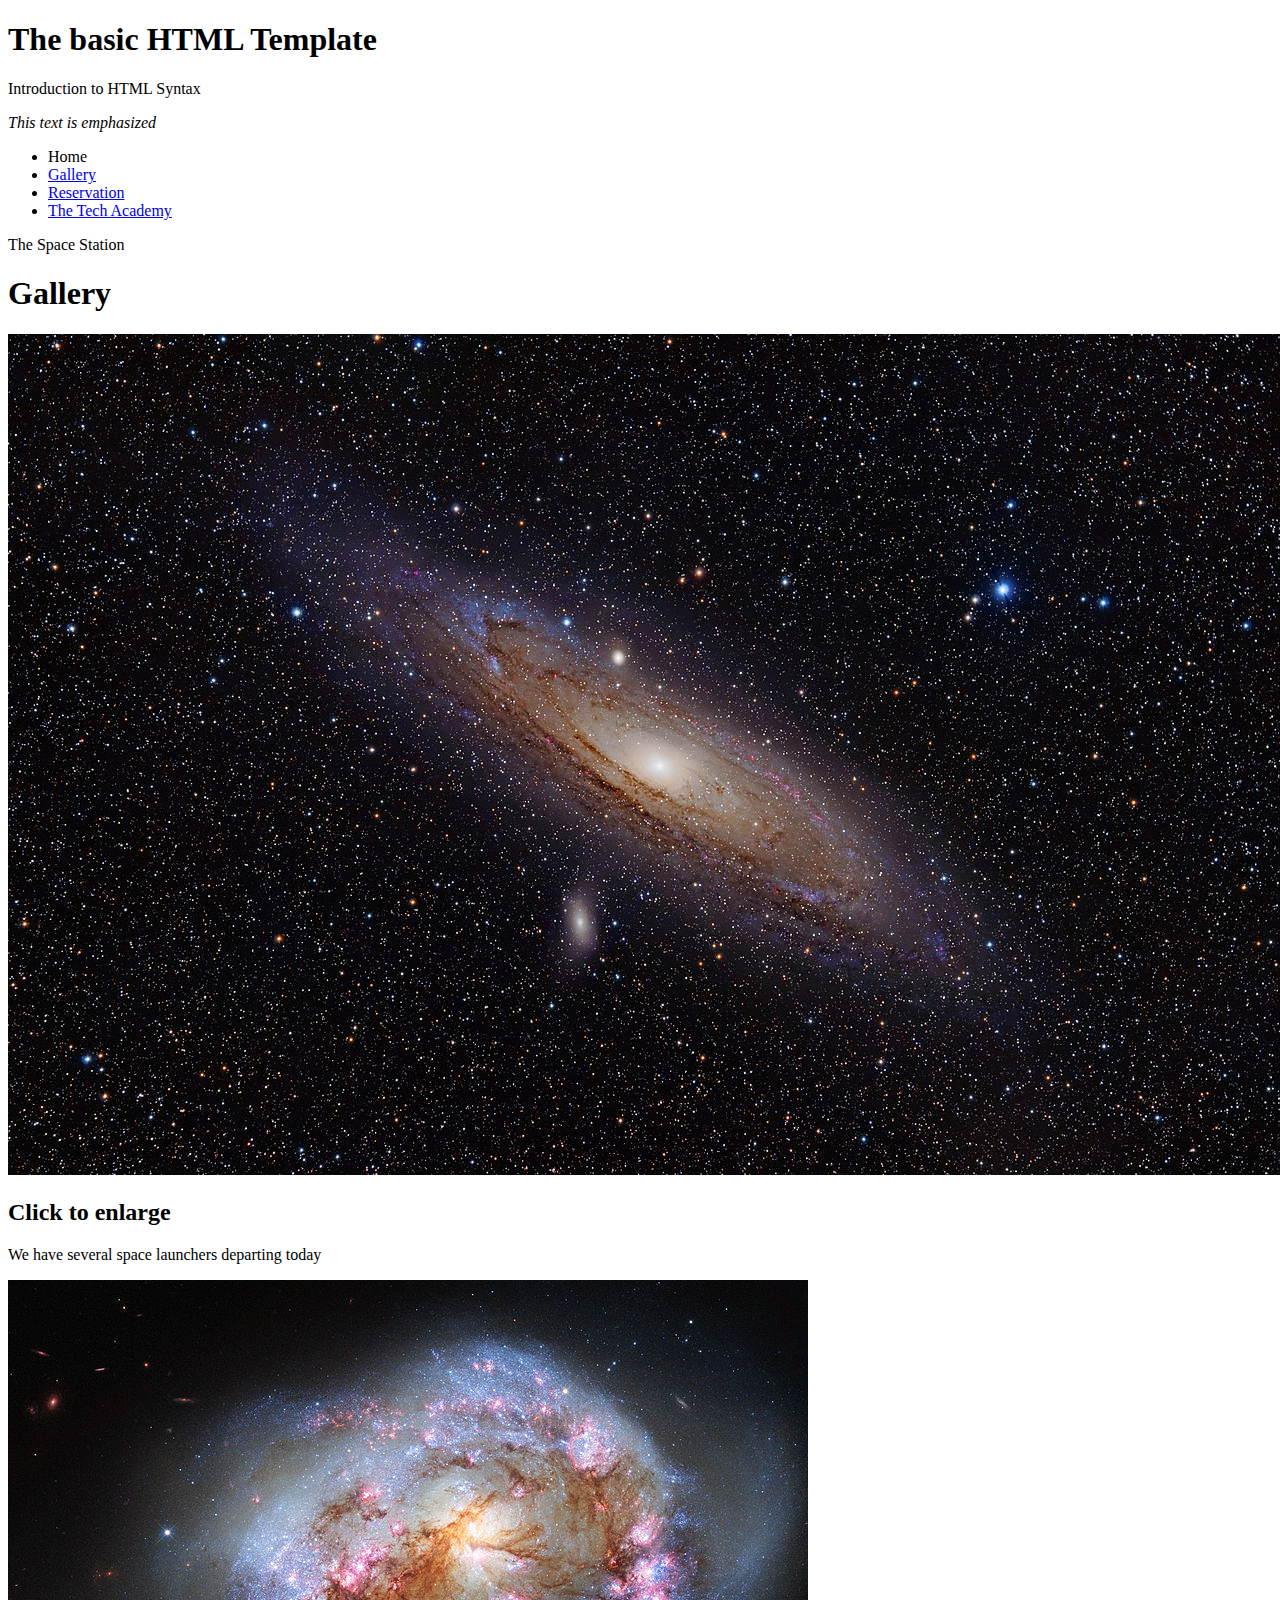
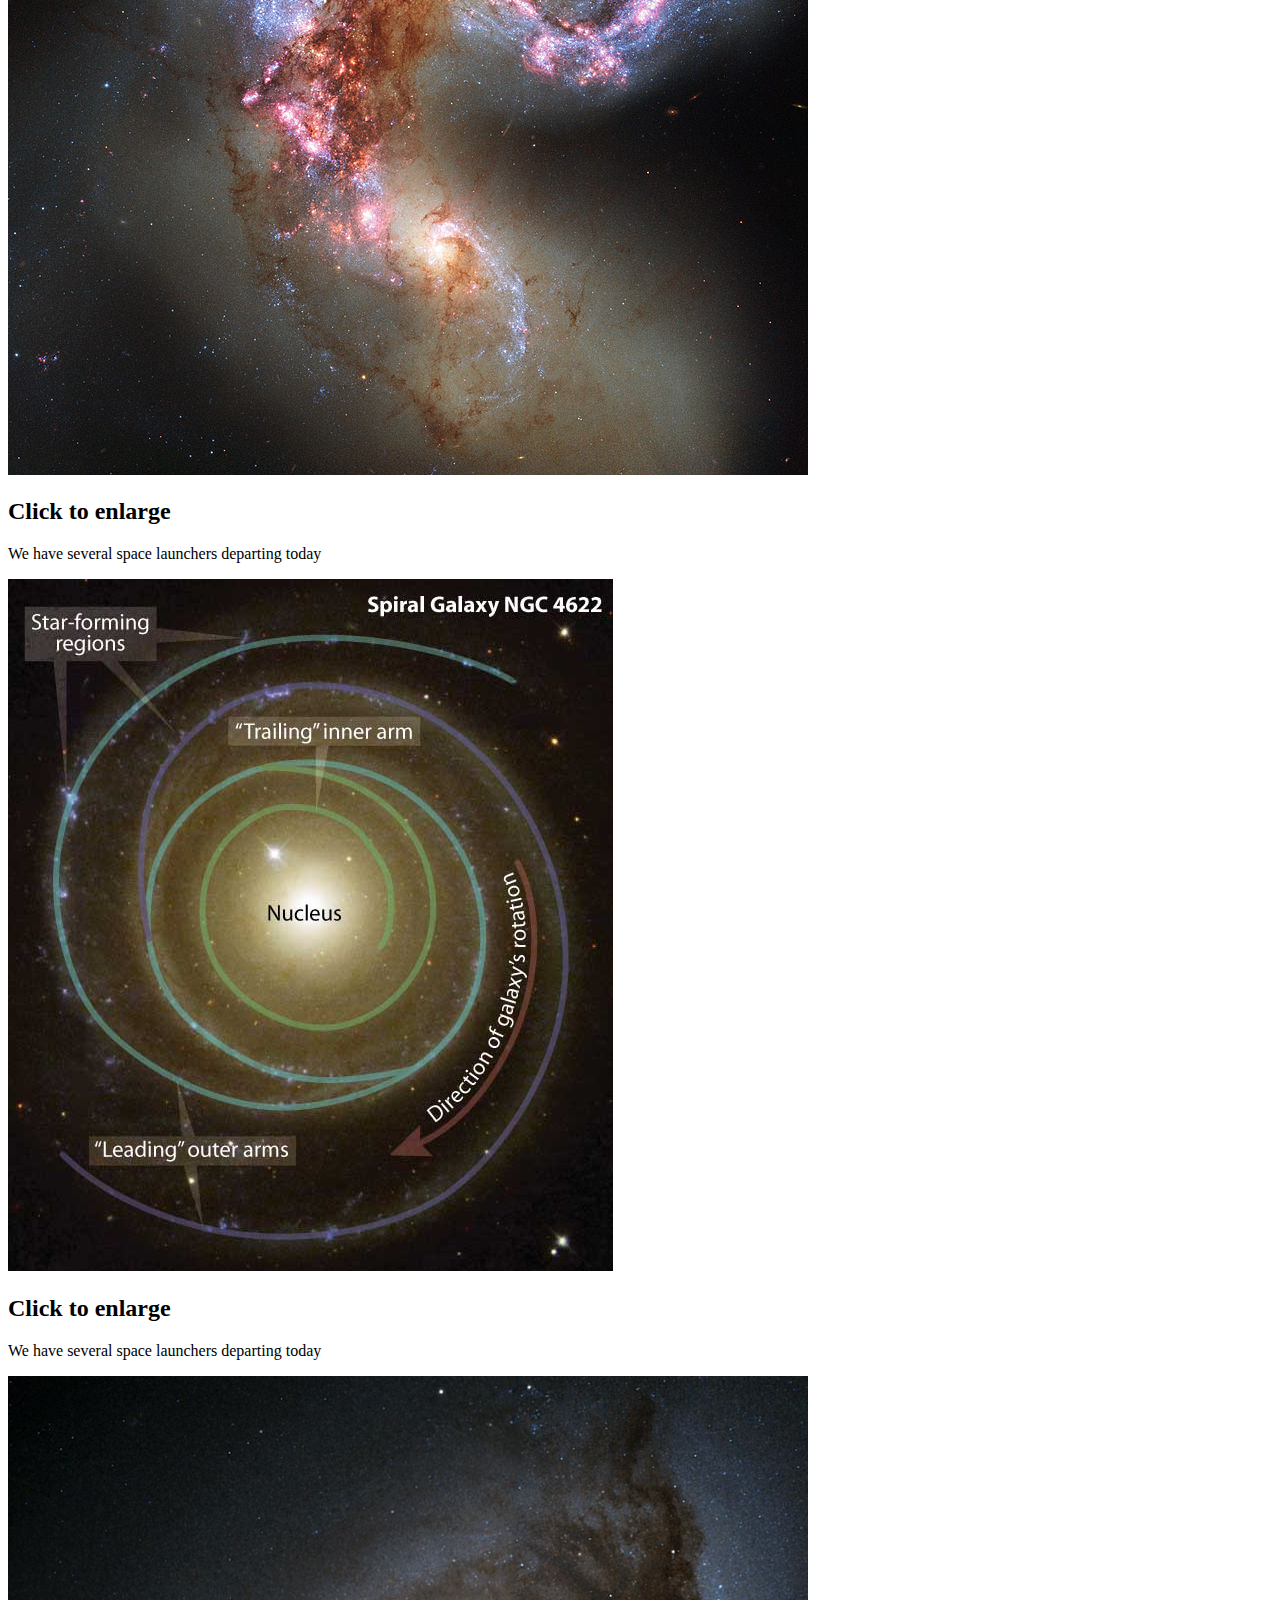
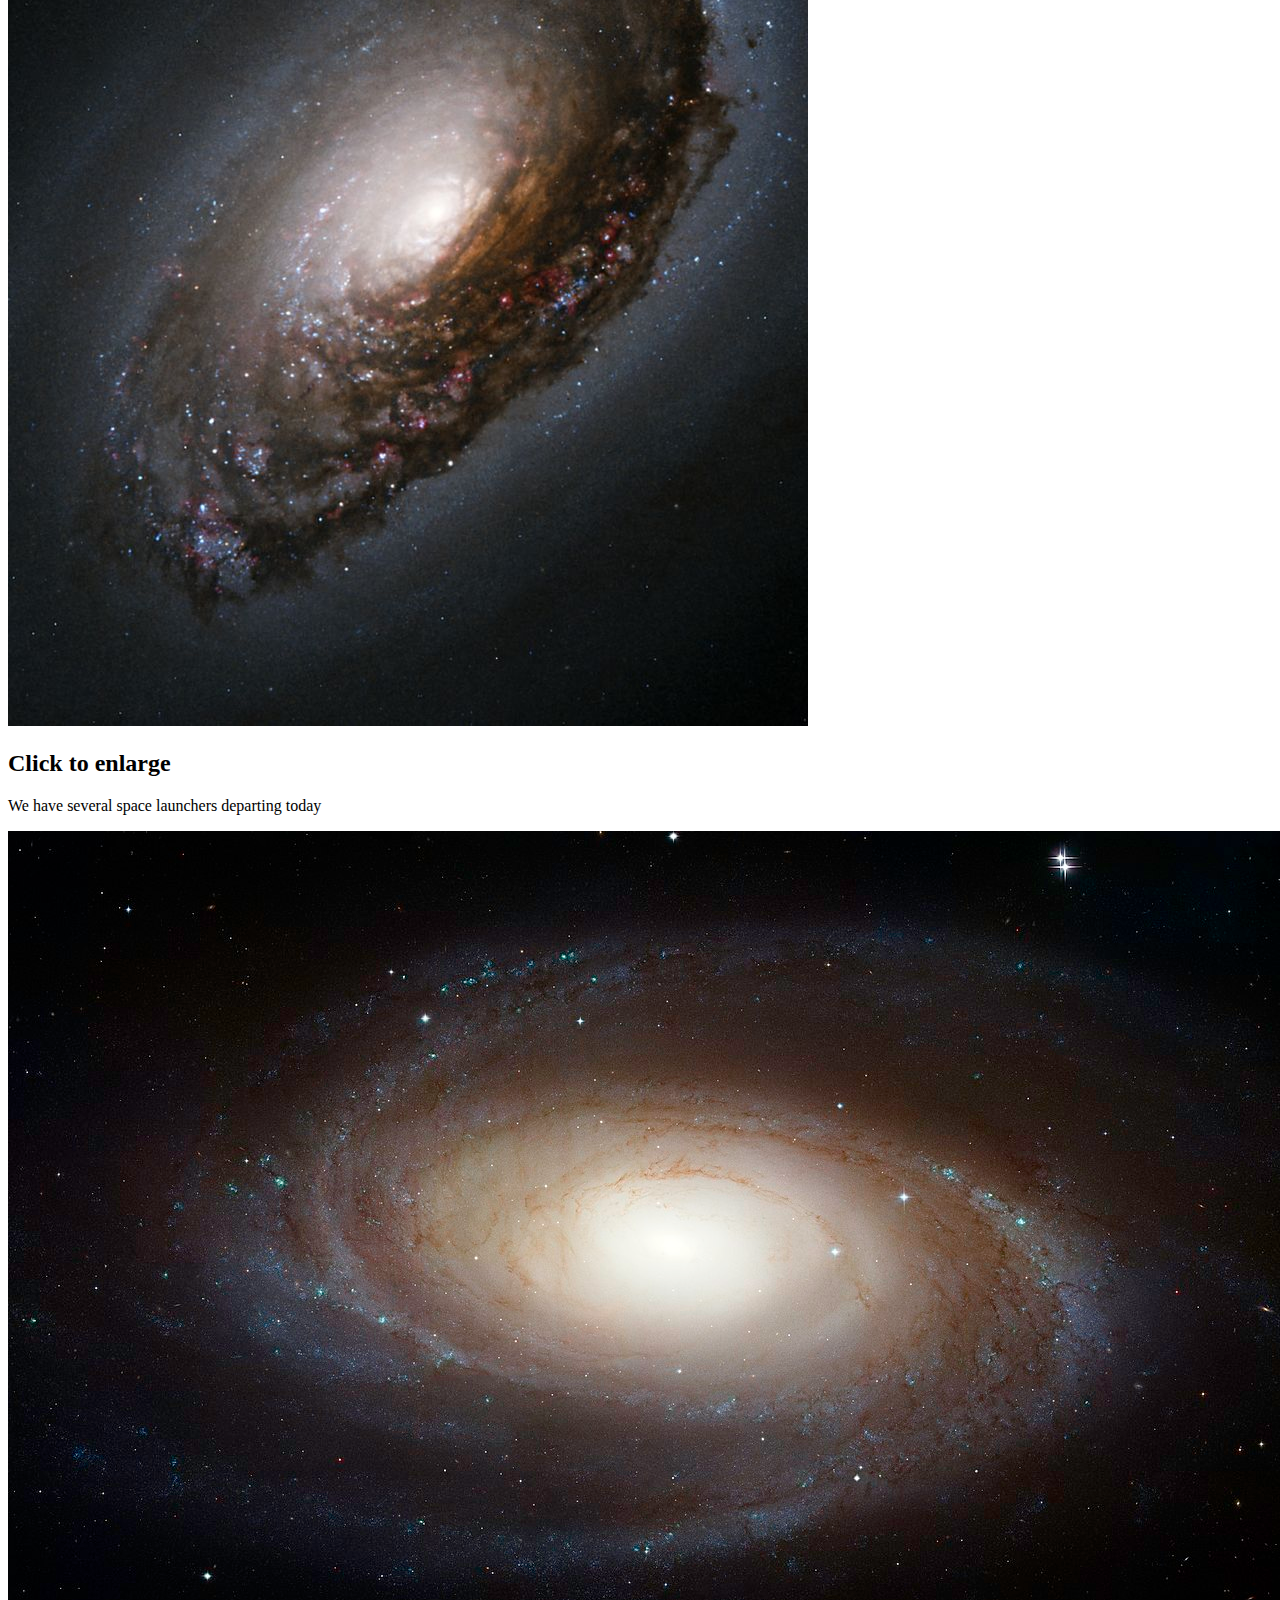
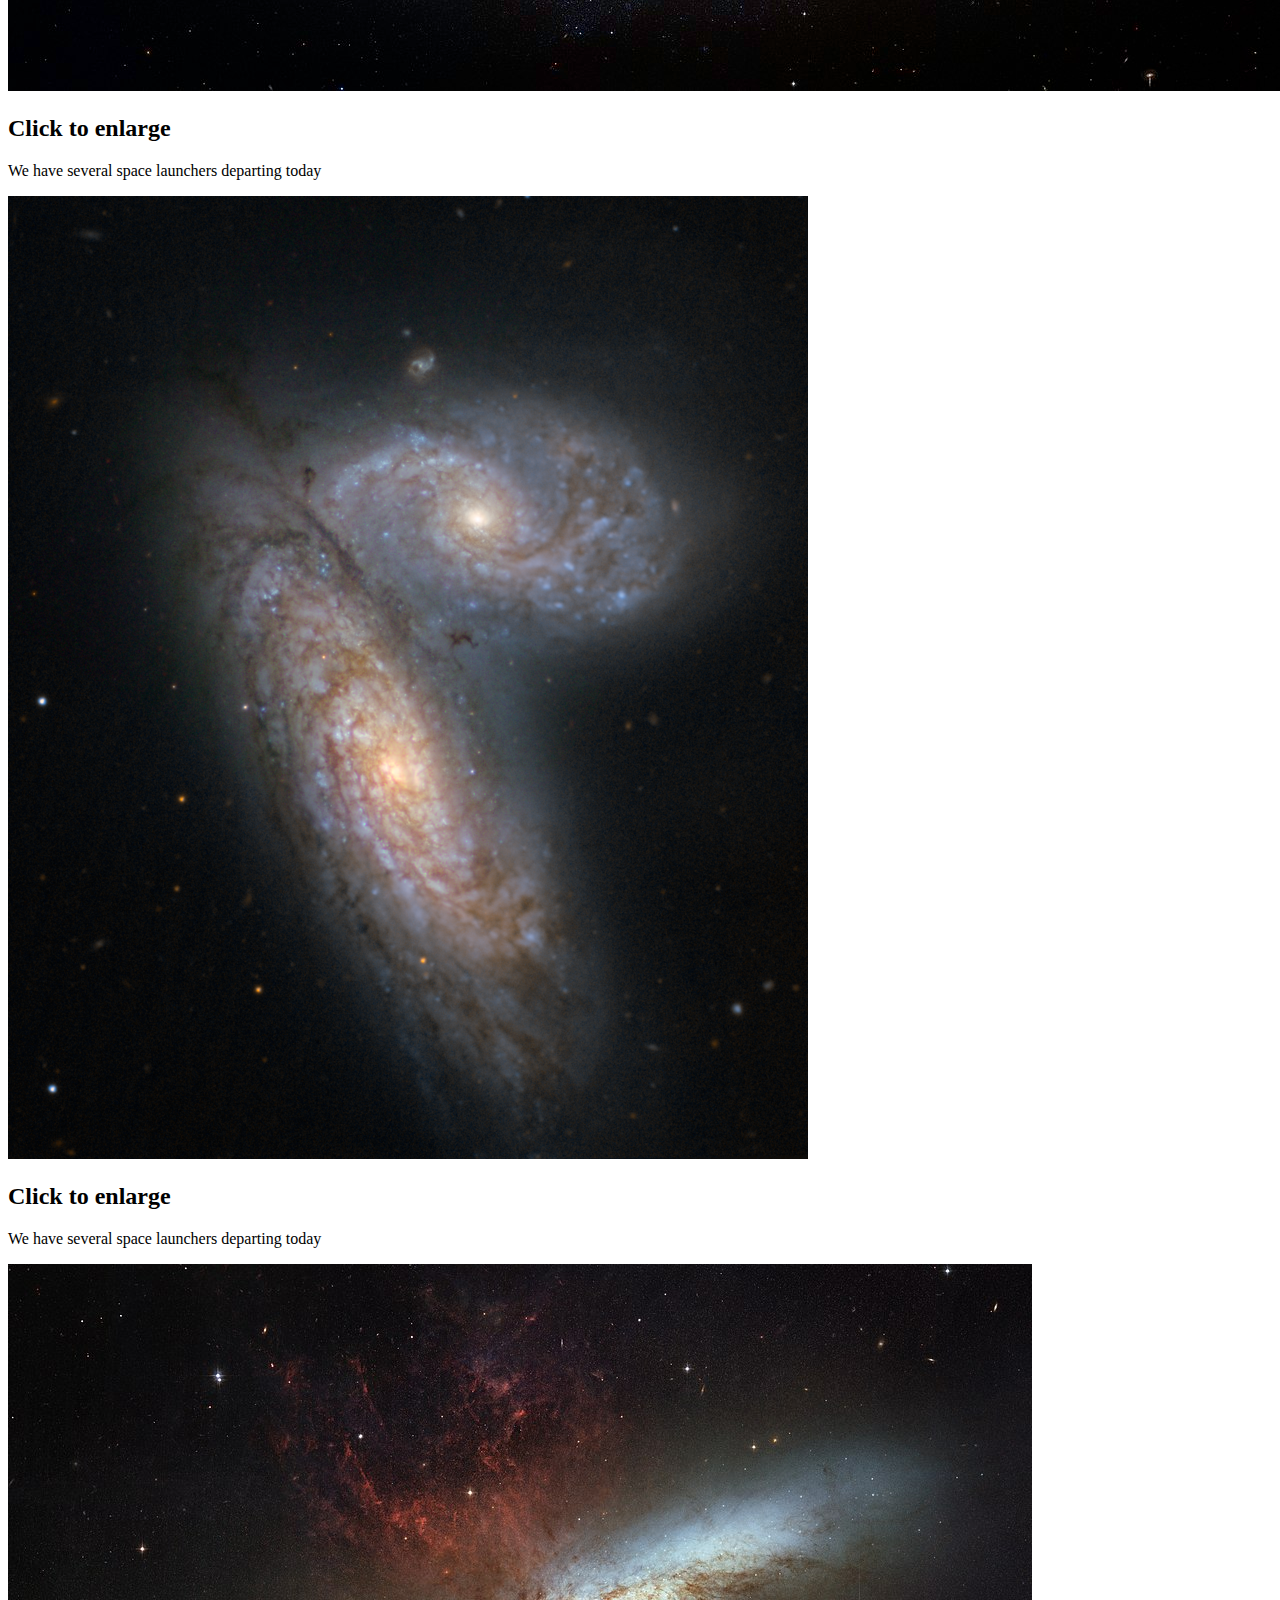
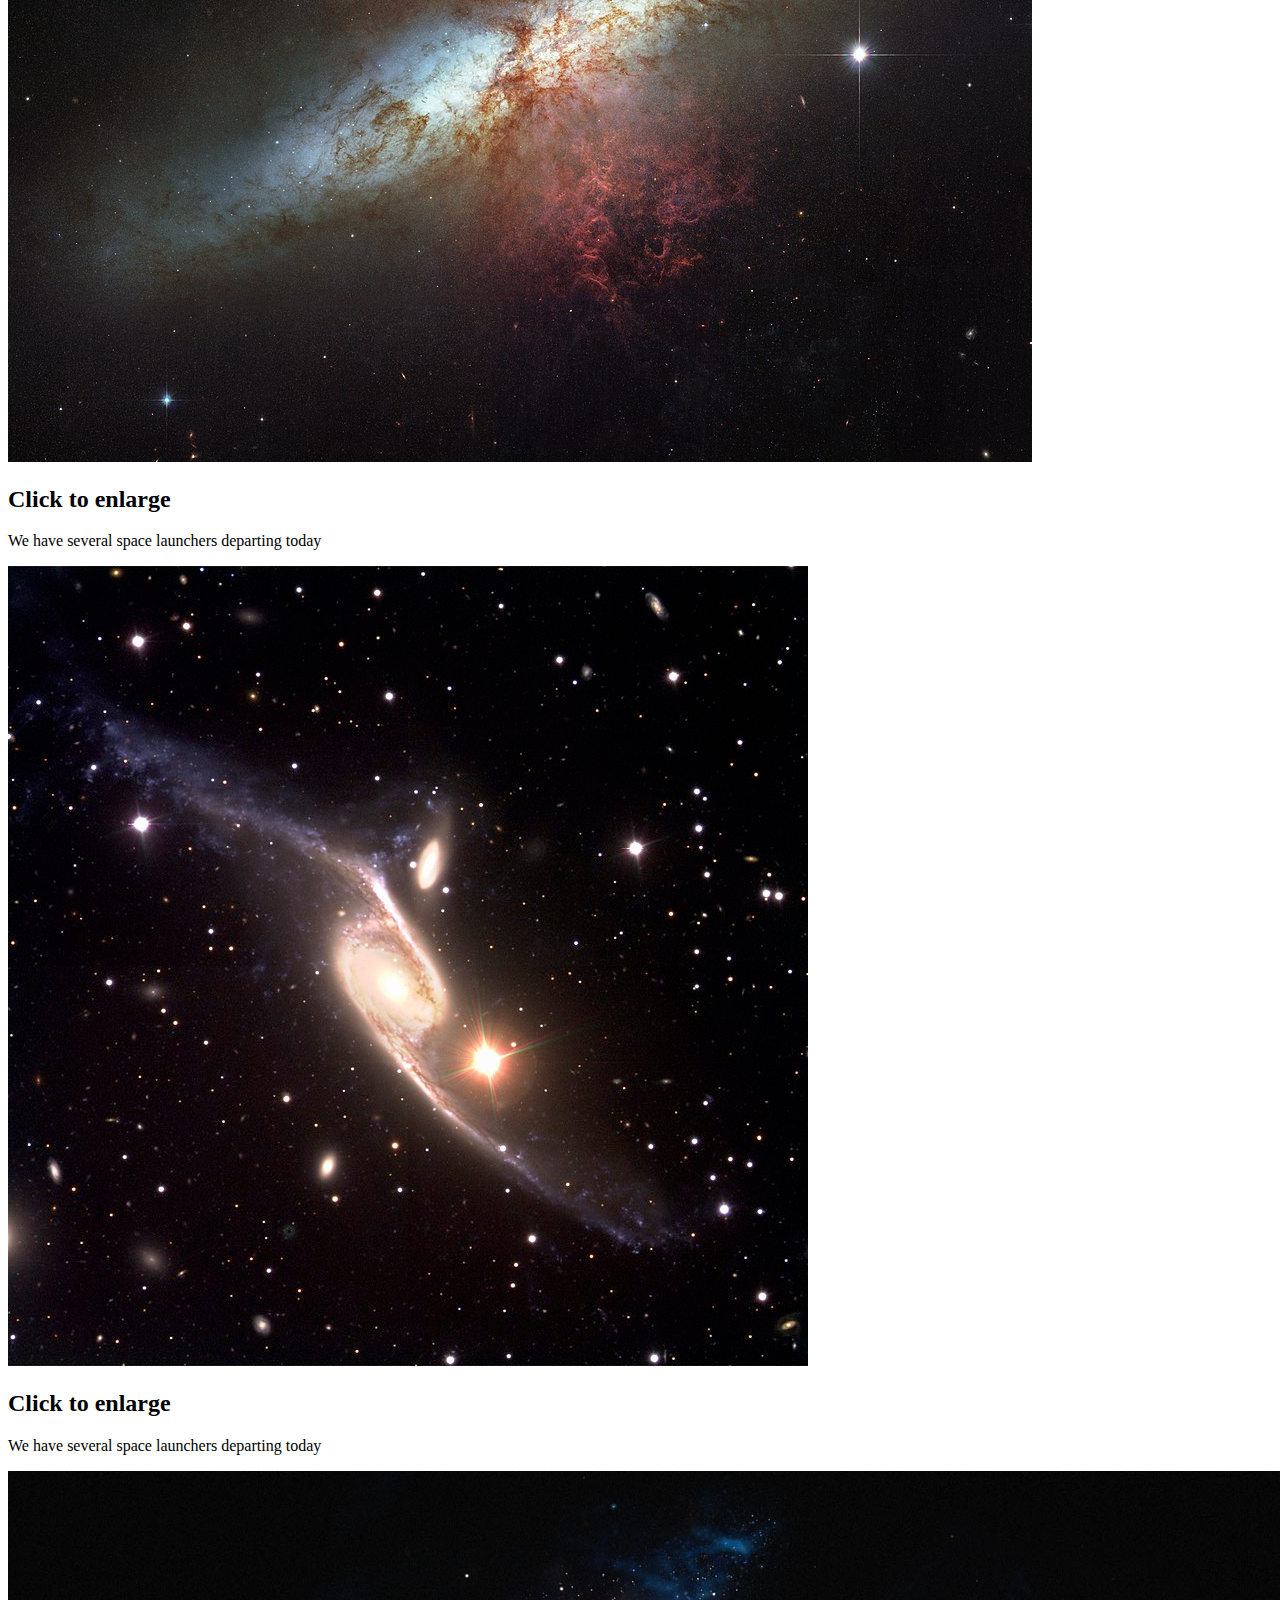
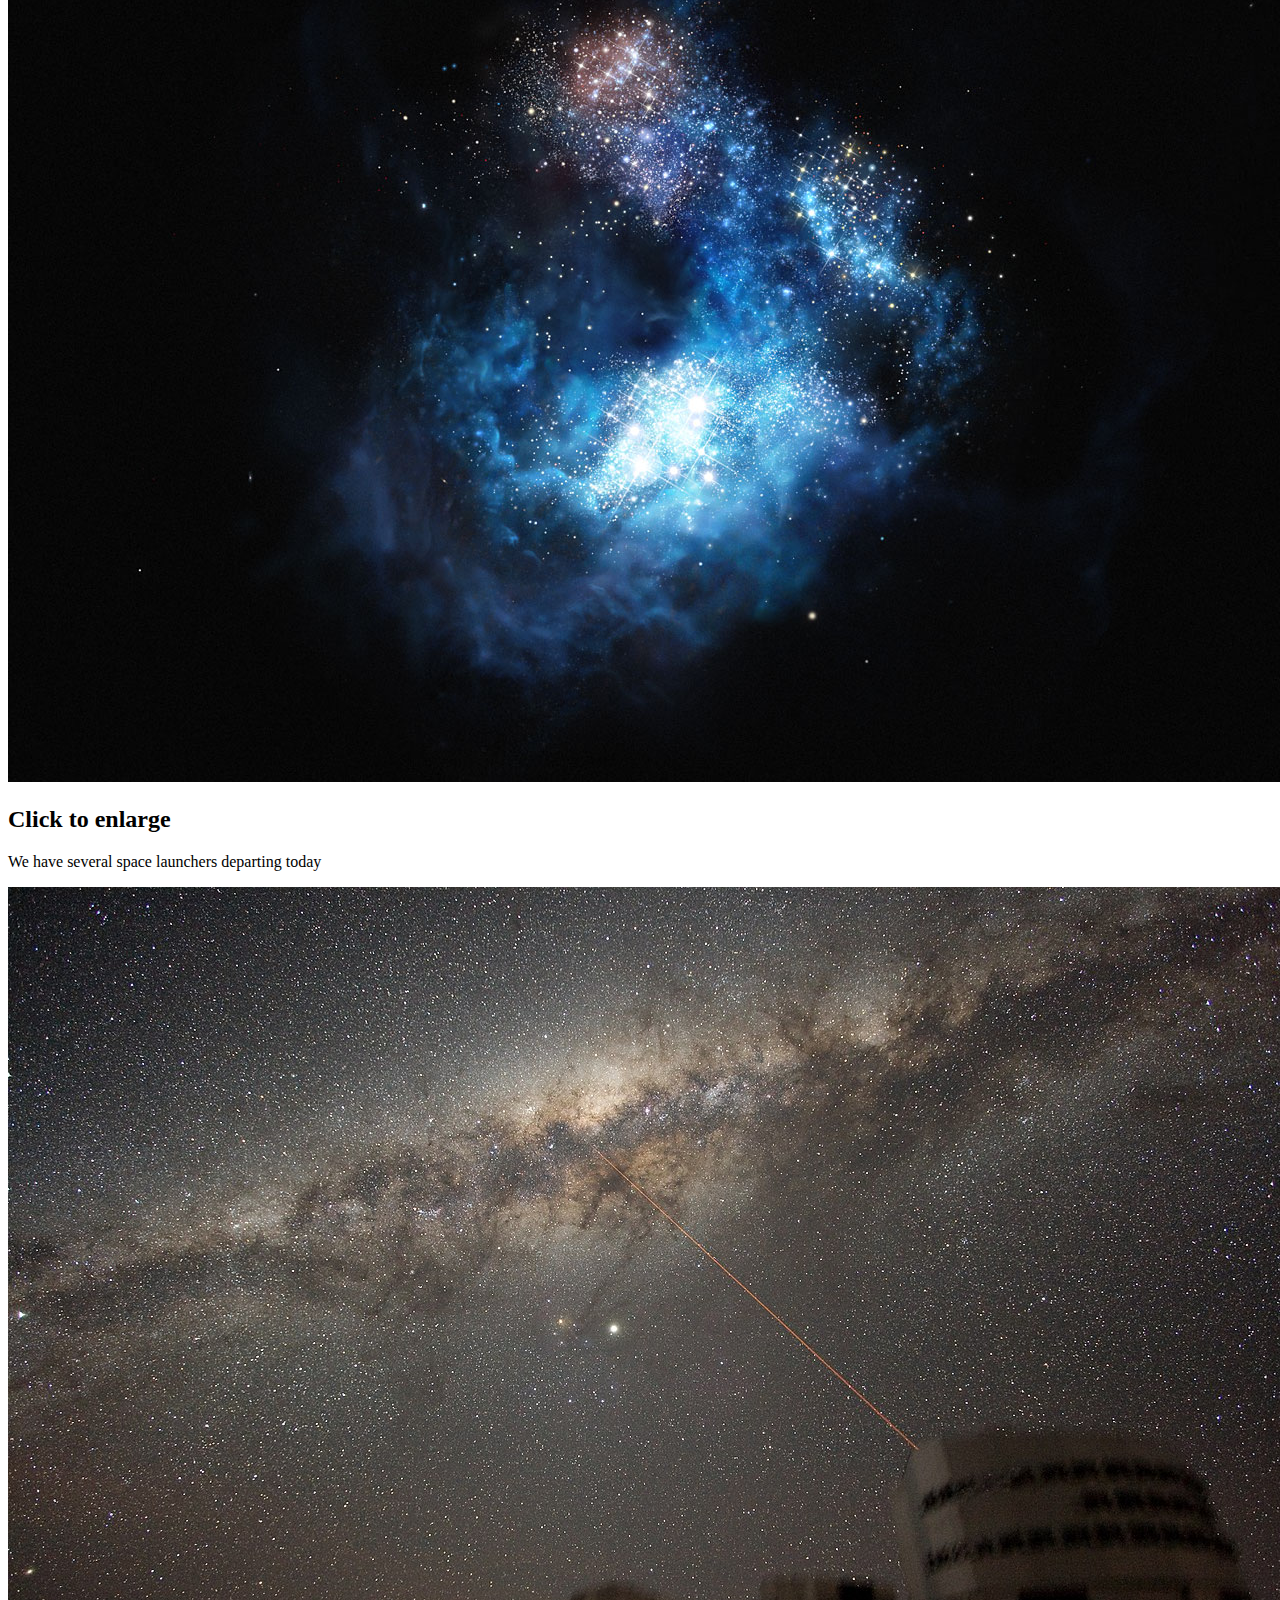
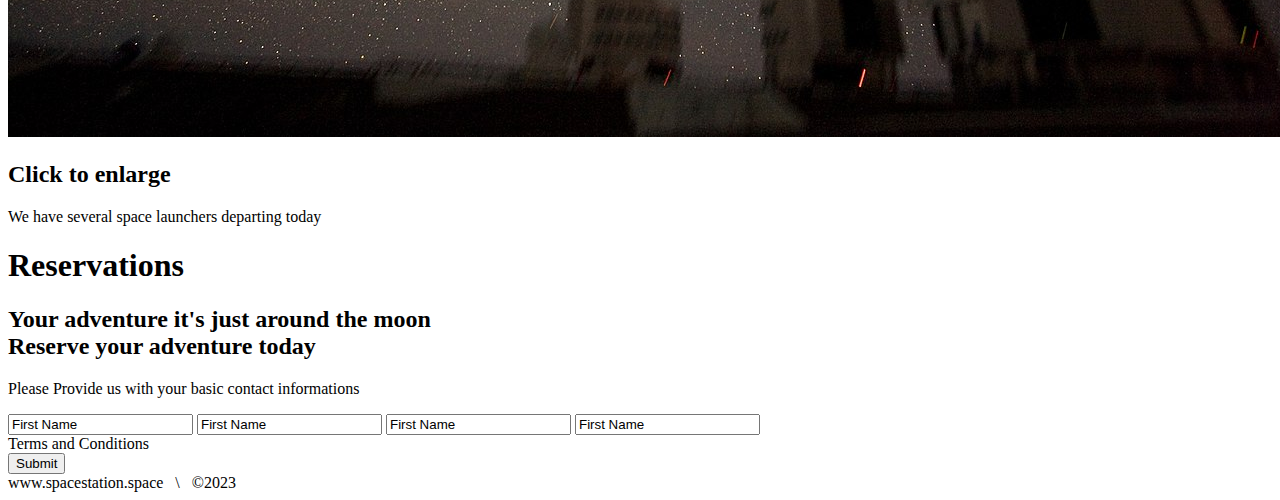
<file: Creating-html-website/index.html>
<!DOCTYPE html>
<html lang="en">
<head>
    <meta charset="UTF-8">
    <meta http-equiv="X-UA-Compatible" content="IE=edge">
    <meta name="viewport" content="width=device-width, initial-scale=1.0">
    <title>Document</title>
</head>
    <header>
        <h1>The basic HTML Template</h1>
        <p>Introduction to HTML Syntax</p>
        <em>This text is emphasized</em>
    </header>
    <body>
        <div>
            <div>
                <ul>
                    <li>Home</li>
                    <li><a href="#gallery
                        ">Gallery</a></li>
                    <li><a href="#reservation">Reservation</a></li>
                    <li><a href="https://learncodinganywhere.com/" target="new">The Tech Academy</a></li>
                </ul>
            </div>
        </div>
        <div>
            <div>
                <span>
                    The Space Station
                </span>
            </div>
        </div>
        <!-- Galary section-->
        <section id="gallery">
            <div class="container">
                <h1>Gallery</h1>
                <div class="flex-container">
                  <!-- Galary container-->
                    <div class="photo-container">
                        <div class="photo">
                            <img src="./images/thumb/Andromeda_Galaxy.jpg" alt="andromeda">
                            <div class="photo-overlay">
                                <h2 class="white-head">Click to enlarge</h2>
                                <p>We have several space launchers departing today</p>
                            </div>
                        </div>
                    </div>

                    <div class="photo-container">
                        <div class="photo">
                            <img src="./images/thumb/Antennae_Galaxies.jpg" alt="andromeda">
                            <div class="photo-overlay">
                                <h2 class="white-head">Click to enlarge</h2>
                                <p>We have several space launchers departing today</p>
                            </div>
                        </div>
                    </div>

                    <div class="photo-container">
                        <div class="photo">
                            <img src="./images/thumb/black-galaxy.jpg" alt="andromeda">
                            <div class="photo-overlay">
                                <h2 class="white-head">Click to enlarge</h2>
                                <p>We have several space launchers departing today</p>
                            </div>
                        </div>
                    </div>

                    <div class="photo-container">
                        <div class="photo">
                            <img src="./images/thumb/Blackeyegalaxy.jpg" alt="andromeda">
                            <div class="photo-overlay">
                                <h2 class="white-head">Click to enlarge</h2>
                                <p>We have several space launchers departing today</p>
                            </div>
                        </div>
                    </div>

                    <div class="photo-container">
                        <div class="photo">
                            <img src="./images/thumb/bodes-galaxy.jpg" alt="andromeda">
                            <div class="photo-overlay">
                                <h2 class="white-head">Click to enlarge</h2>
                                <p>We have several space launchers departing today</p>
                            </div>
                        </div>
                    </div>

                    <div class="photo-container">
                        <div class="photo">
                            <img src="./images/thumb/butterfly-galaxy.png" alt="andromeda">
                            <div class="photo-overlay">
                                <h2 class="white-head">Click to enlarge</h2>
                                <p>We have several space launchers departing today</p>
                            </div>
                        </div>
                    </div>

                    <div class="photo-container">
                        <div class="photo">
                            <img src="./images/thumb/cigar-galaxy.jpg" alt="andromeda">
                            <div class="photo-overlay">
                                <h2 class="white-head">Click to enlarge</h2>
                                <p>We have several space launchers departing today</p>
                            </div>
                        </div>
                    </div>

                    <div class="photo-container">
                        <div class="photo">
                            <img src="./images/thumb/Condor-galaxy.jpg" alt="andromeda">
                            <div class="photo-overlay">
                                <h2 class="white-head">Click to enlarge</h2>
                                <p>We have several space launchers departing today</p>
                            </div>
                        </div>
                    </div>

                    <div class="photo-container">
                        <div class="photo">
                            <img src="./images/thumb/cosmos-galaxy-redshift-7.jpg" alt="andromeda">
                            <div class="photo-overlay">
                                <h2 class="white-head">Click to enlarge</h2>
                                <p>We have several space launchers departing today</p>
                            </div>
                        </div>
                    </div>

                    <div class="photo-container">
                        <div class="photo">
                            <img src="./images/thumb/milky-way-galaxt.jpg" alt="andromeda">
                            <div class="photo-overlay">
                                <h2 class="white-head">Click to enlarge</h2>
                                <p>We have several space launchers departing today</p>
                            </div>
                        </div>
                    </div>
                  <!-- End galary container-->
                </div>
            </div>
        </section>
        <!--End of Galary section-->

        <!-- Reservation Section-->
        <section id="reservation">
            <div>
                <div>
                    <h1>Reservations</h1>
                    <div>
                        <h2><span>Your adventure it's just around the moon</span>
                            <br>Reserve your adventure today
                        </h2>
                        <p>
                            Please Provide us with your basic contact informations
                        </p>
                        <div>
                            <form action="" method="POST">
                                <input type="text" class="rsvp" value="First Name">
                                <input type="text" class="rsvp" value="First Name">
                                <input type="text" class="rsvp" value="First Name">
                                <input type="text" class="rsvp" value="First Name">
                            </form>
                            <div>
                                <label for="">Terms and Conditions</label>
                            </div>
                            <div>
                                <input type="submit" value="Submit">
                            </div>
                        </div>
                    </div>
                </div>
            </div>
        </section>
        <!-- End of reservation Section-->
        <!-- FOOTER-->
        <div>
            www.spacestation.space &nbsp; \ &nbsp;  &copy;2023
        </div>
        <!-- End of FOOTER-->
    </body>
</html>
</file>
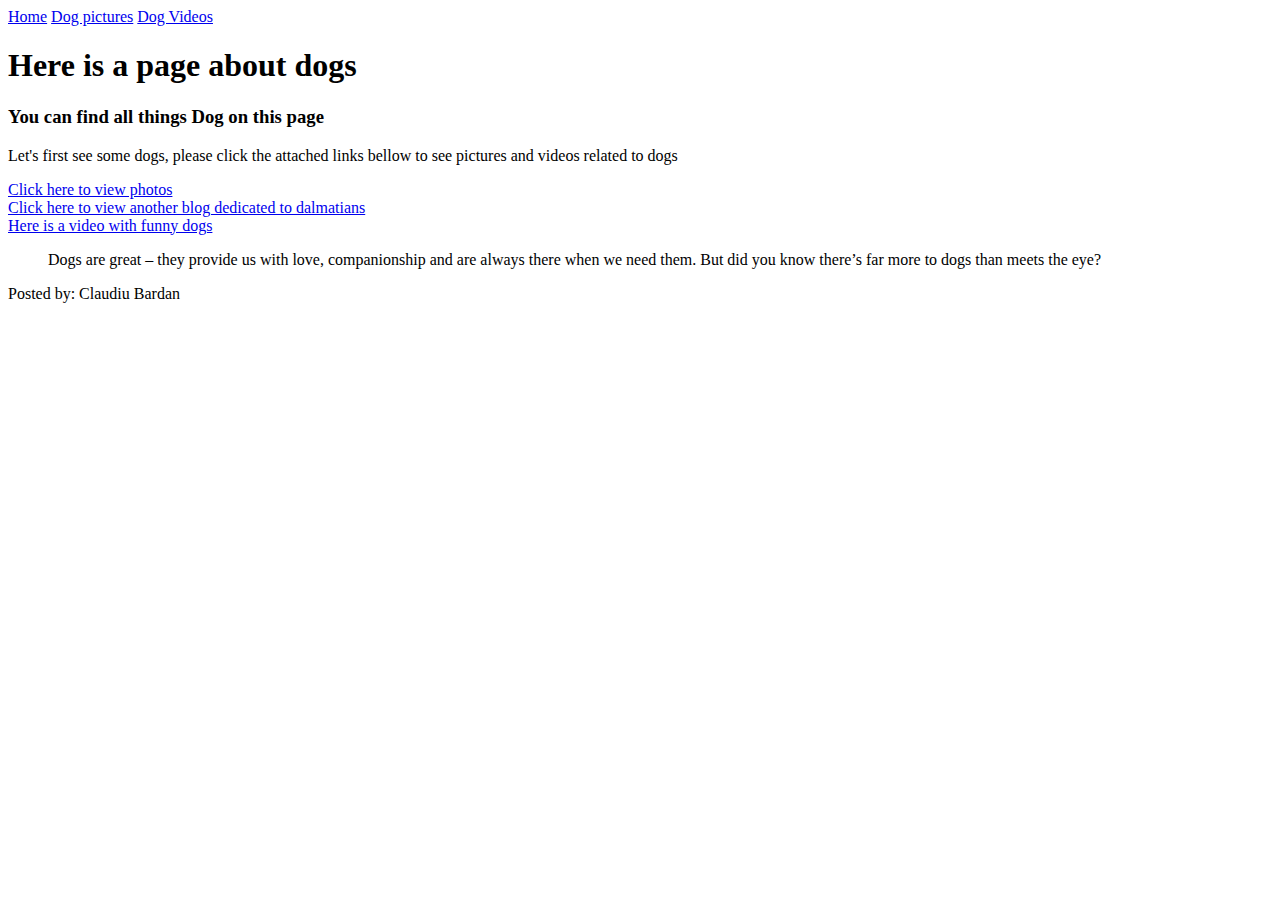
<file: Assignment.html>
<!DOCTYPE html>
<html lang="en">
<head>
    <meta charset="UTF-8">
    <title>Dogs</title>
</head>
    <body>
        <header>
            <nav>
                <a href="Assignment.html">Home</a>
                <a href="dog.html">Dog pictures</a>
                <a href="dog_videos.html">Dog Videos</a>
            </nav>
            <h1>Here is a page about dogs</h1>
            <h3>You can find all things Dog on this page</h3>
        </header> 
        <main>
            <p>Let's first see some dogs, please click the attached links bellow to see pictures and videos related to dogs</p>
            <a href="dalmatian.html">Click here to view photos</a> <br>
            <a href="https://www.petsmont.com/blogs/pets/everything-you-need-to-know-about-dalmatian-temperament">Click here to view another blog dedicated to dalmatians</a><br>
            <a href="dog_videos.html">Here is a video with funny dogs</a>
            <blockquote cite="https://www.pdsa.org.uk/what-we-do/blog/10-amazing-facts-about-dogs">Dogs are great – they provide us with love, companionship and are 
            always there when we need them. But did you know there’s far more to dogs than meets the eye?</blockquote>
        </main>
    </body>
    <footer>
        <p>Posted by: Claudiu Bardan</p>
    </footer>
</html>
</file>
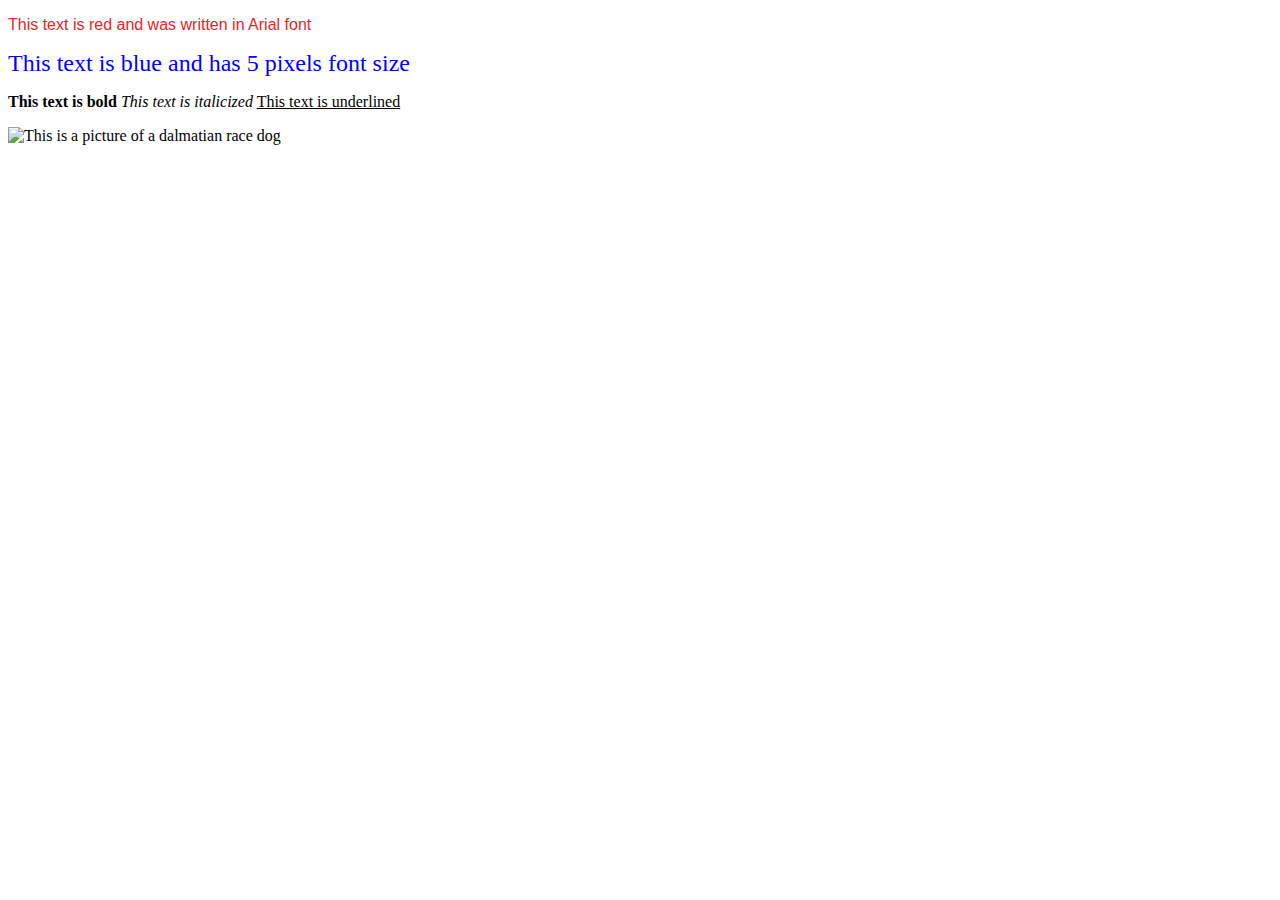
<file: Basic_HTML_1.html>
<!DOCTYPE html>
<html>
    <head>
        <!-- <script src="Basic_Javascript_1.js"></script> -->
    </head>
    <body>
        <p><font color="EB2323" face="Arial">This text is red and was written in Arial font</font></p>
        <p><font color="blue" size="5px">This text is blue and has 5 pixels font size </font></p>
        <p>
            <b>This text is bold</b>
            <i>This text is italicized</i>
            <u>This text is underlined</u>
        </p>

        <img sc="img/dalmatian.jfif" alt="This is a picture of a dalmatian race dog">
    </body>
    
</html>
</file>
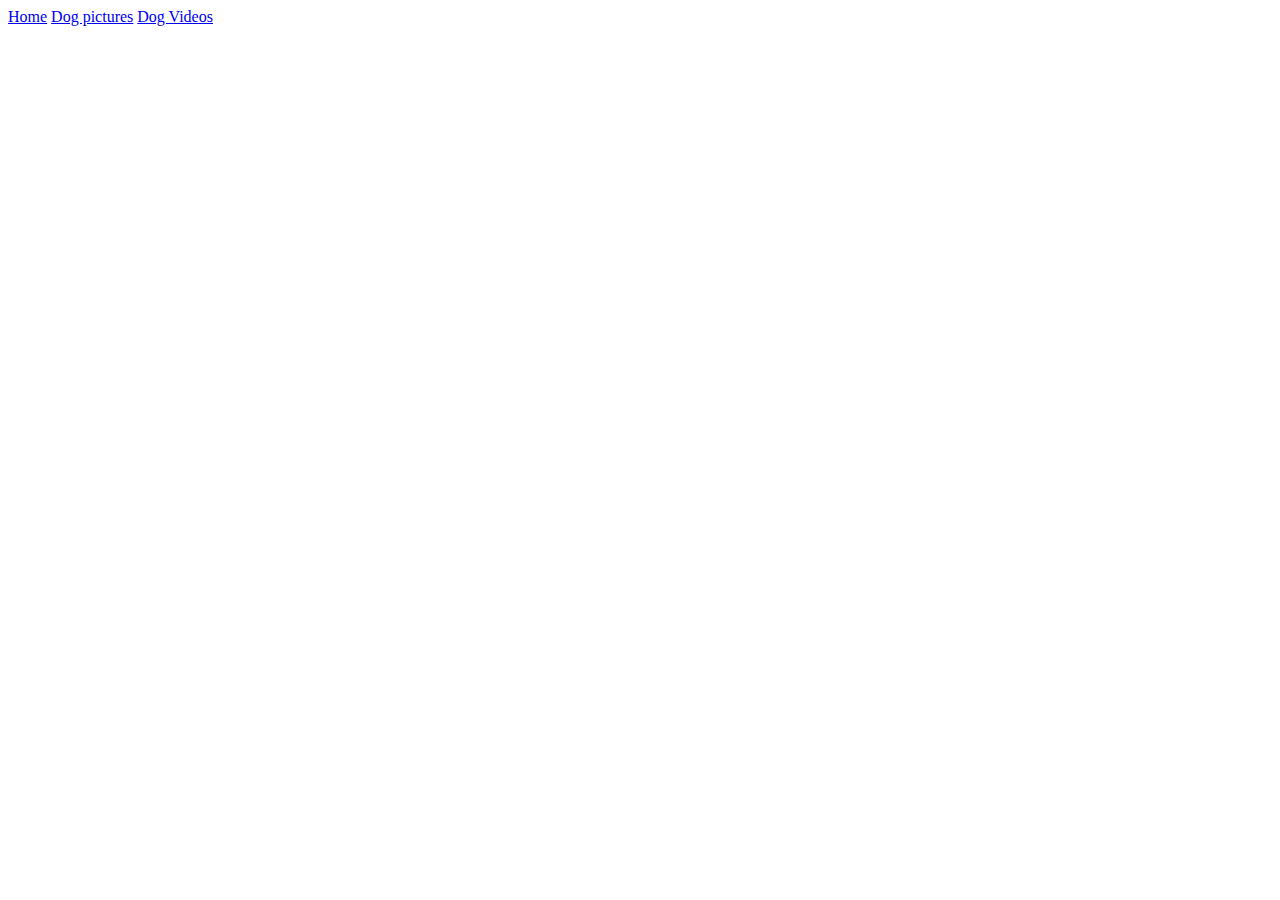
<file: dog_videos.html>
<!DOCTYPE html>
<html lang="en">
<head>
    <meta charset="UTF-8">
    <title>Dog Videos</title>
</head>
<body>
    <header>
        <nav>
            <a href="Assignment.html">Home</a>
            <a href="dog.html">Dog pictures</a>
            <a href="dog_videos.html">Dog Videos</a>
        </nav>
    </header>
    <main>
        <iframe width="560" height="315" src="https://www.youtube.com/embed/ECSvQ281L70"
         title="YouTube video player" frameborder="0" 
         allow="accelerometer; autoplay; clipboard-write; encrypted-media; gyroscope; picture-in-picture"
         allowfullscreen></iframe>
    </main>
</body>
</html>
</file>
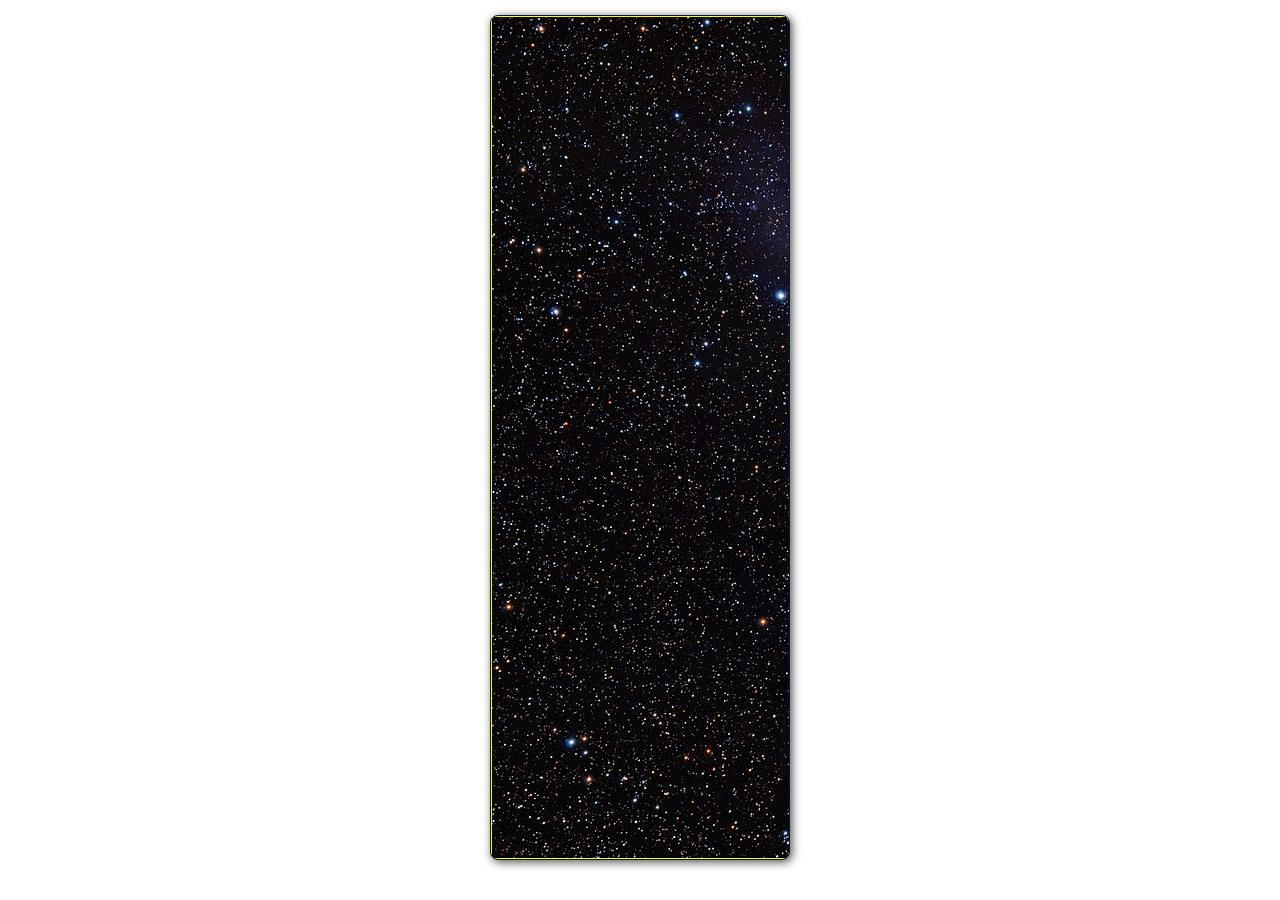
<file: Creating-html-website/photo-package.html>
<!DOCTYPE html>
<html lang="en">
<head>
    <meta charset="UTF-8">
    <meta name="viewport" content="width=device-width, initial-scale=1.0">
    <link rel="stylesheet" href="./Css/photo-style.css">
    <title>Document</title>
</head>
<body>

    <div class="photo-container">
        <div class="photo">
            <img src="./images/thumb/Andromeda_Galaxy.jpg" alt="andromeda">
            <div class="photo-overlay">
                <h2 class="white-head">Click to enlarge</h2>
                <p>We have several space launchers departing today</p>
            </div>
        </div>
    </div>
    
</body>
</html>
</file>
<file: Creating-html-website/Css/photo-style.css>
p {
    font-weight: 300;
    line-height: 30px;
    padding-bottom: 15px;
}


.photo {
    position: relative;
    line-height: 0;
    margin-bottom: 0;
    overflow: hidden;
    border-radius: 8px;
    padding: 1px;
    border: 1px solid #021a40;
    background-color: #ff0;
    box-shadow: 2px 2px 10px rgba(0,0,0,0.7);
}

.photo-container {
    text-align: center;
    margin: 15px auto;
    width: 300px;
    height: 169px;
}

.photo-continer img {
    max-width: 100%;
    width: 300px;
    height: 196px;
}

.photo-overlay {
    color: #fff;
    position: absolute;
    top : 0;
    right: 0;
    left:0;
    padding-left: 20px;
    padding-right: 20px;
    justify-content: center;
    background: rgba(0,0,0, .5);
}

.white-head {
    color: #C9BDAA;
    margin-top: 5%;
    line-height: 30px;
    padding-bottom: 20px;
}



/* ===================================
PHOTO OVERLAY TRANSITION
====================================== */


.photo-overlay {
    opacity: 0;
    transition: opacity .1s;
    border-radius: 10px;
    cursor: pointer;
}

.photo-overlay p {
    width: 100%;
    height: 100%;
    color: #fff;
}

.photo-overlay:hover {
    opacity: 1;
}

.photo img {
    transition: transform .5s;
    transform-origin: 50% 50%;
}

.photo:hover img {
    transform: scale(1.1);
}
</file>
